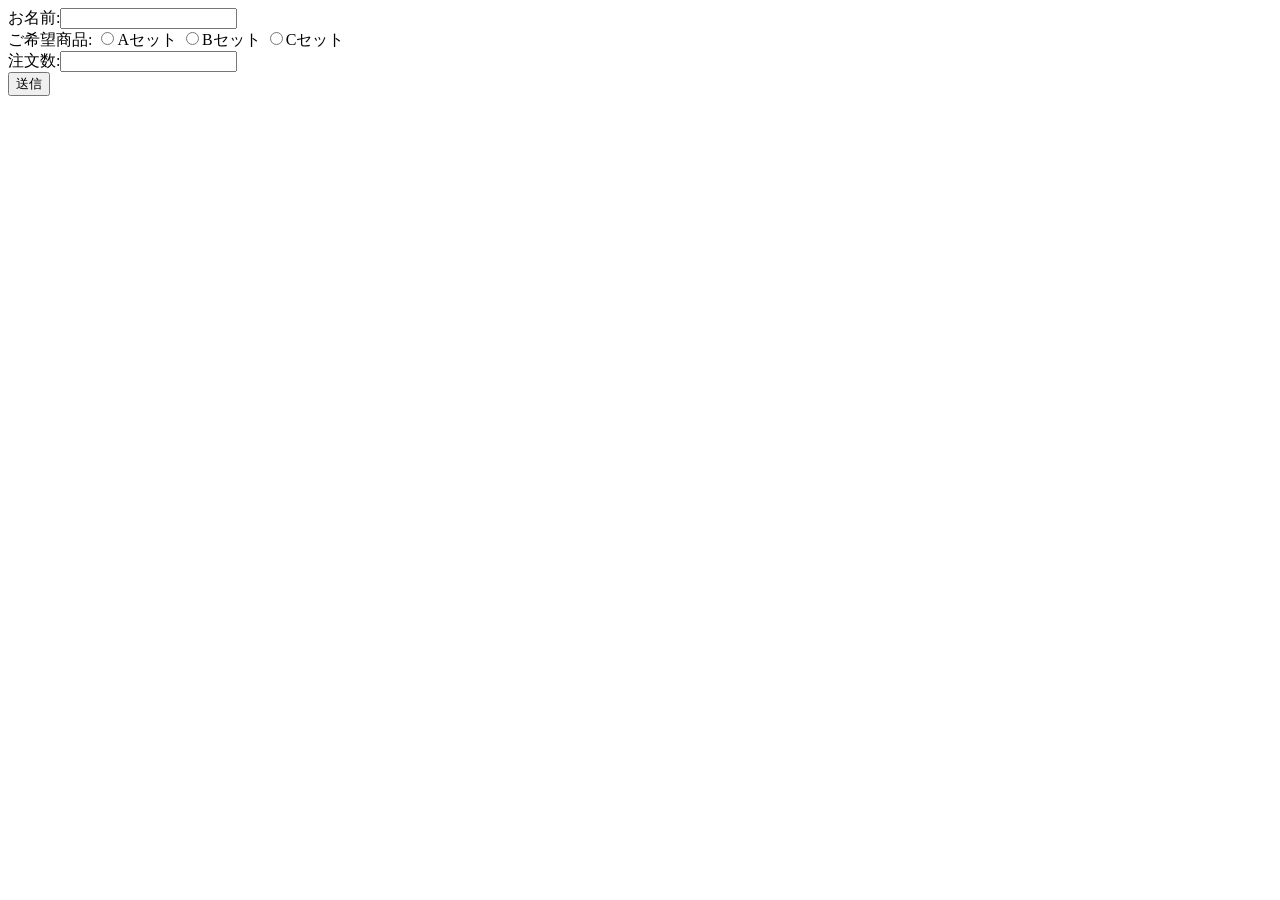
<file: src/php01/config/index.html>
<!DOCTYPE html>
<html lang="ja">
<head>
    <meta charset="UTF-8">
    <meta name="viewport" content="width=device-width, initial-scale=1.0">
    <title>Document</title>
</head>
<body>
    <form action="result.php" method="post">
        <label>お名前:<input type="text" name="name"></label>
        <br>
        <label>ご希望商品:
            <input type="radio" name="radio" value="Aセット"/>Aセット
            <input type="radio" name="radio" value="Bセット"/>Bセット
            <input type="radio" name="radio" value="Cセット"/>Cセット
        </label>
        <br>
        <label>注文数:<input type="number" name="number"></label>
        <br>
        <input type="submit" name="submit" value="送信">
    </form>
</body>
</html>
</file>
